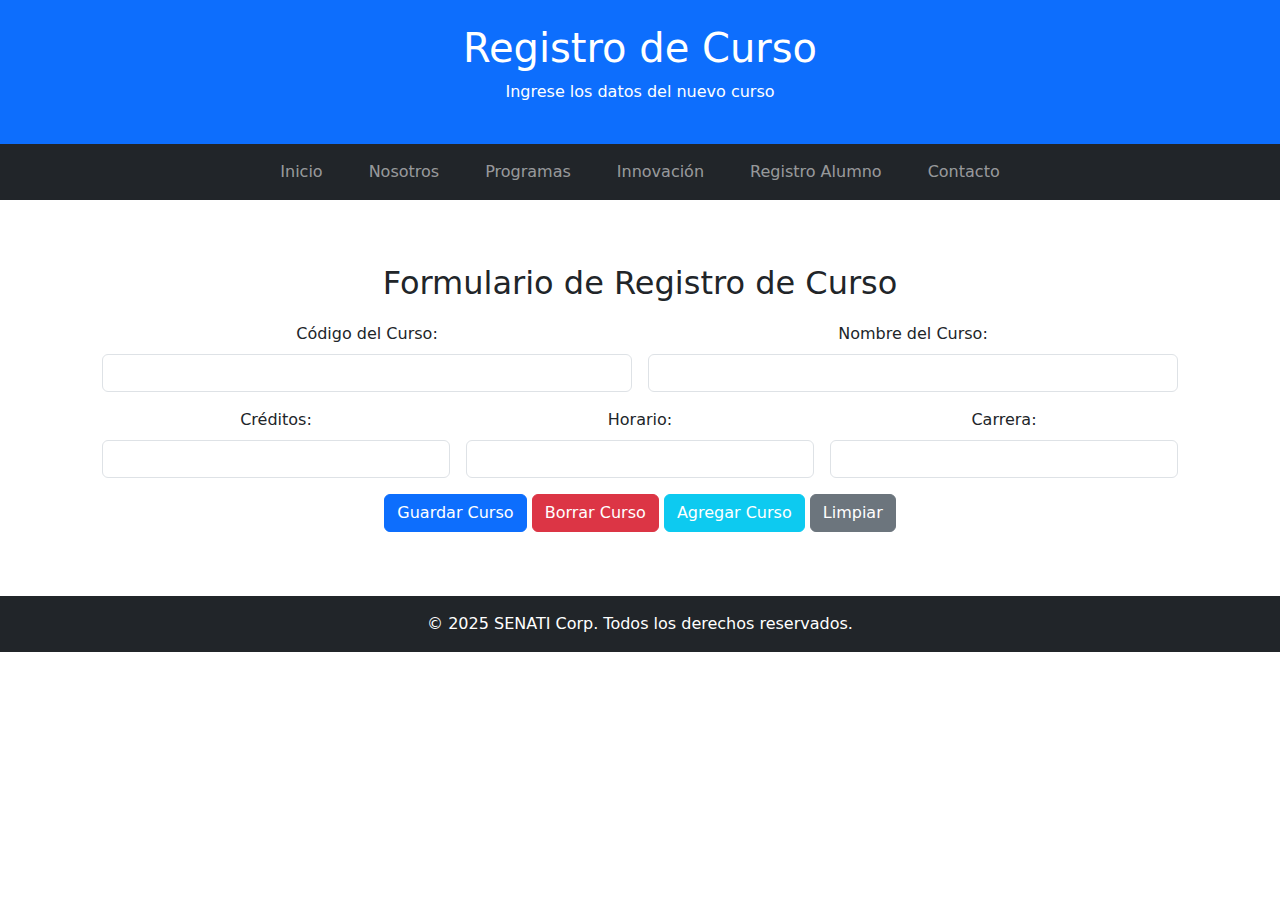
<file: registrocurso.html>
<!DOCTYPE html>
 <html lang="es">
 <head>
  <meta charset="UTF-8">
  <meta name="viewport" content="width=device-width, initial-scale=1">
  <title>Registro de Curso - SENATI Corp</title>
  <link rel="stylesheet" href="stylo.css">
  <link href="https://cdn.jsdelivr.net/npm/bootstrap@5.3.2/dist/css/bootstrap.min.css" rel="stylesheet">
 </head>
 <body>
 

 <header class="bg-primary text-white text-center py-4">
  <h1>Registro de Curso</h1>
  <p>Ingrese los datos del nuevo curso</p>
 </header>
 

 <nav class="navbar navbar-expand-lg navbar-dark bg-dark">
  <div class="container justify-content-center">
  <ul class="navbar-nav">
   <li class="nav-item"><a class="nav-link" href="Index.php">Inicio</a></li>
   <li class="nav-item"><a class="nav-link" href="#">Nosotros</a></li>
   <li class="nav-item"><a class="nav-link" href="#">Programas</a></li>
   <li class="nav-item"><a class="nav-link" href="#">Innovación</a></li>
   <li class="nav-item"><a class="nav-link" href="registro.php">Registro Alumno</a></li>
   <li class="nav-item"><a class="nav-link" href="#">Contacto</a></li>
  </ul>
  </div>
 </nav>
 

 <main class="container mt-4">
  <section class="section">
  <h2>Formulario de Registro de Curso</h2>
  <form action="registrocurso.php" method="post" class="row g-3">
   <div class="col-md-6">
    <label for="CursCodigo" class="form-label">Código del Curso:</label>
    <input type="text" id="CursCodigo" name="CursCodigo" class="form-control" required>
   </div>
   <div class="col-md-6">
    <label for="CursNombre" class="form-label">Nombre del Curso:</label>
    <input type="text" id="CursNombre" name="CursNombre" class="form-control" required>
   </div>
   <div class="col-md-4">
    <label for="CursCreditos" class="form-label">Créditos:</label>
    <input type="number" id="CursCreditos" name="CursCreditos" class="form-control">
   </div>
   <div class="col-md-4">
    <label for="CursHorario" class="form-label">Horario:</label>
    <input type="text" id="CursHorario" name="CursHorario" class="form-control">
   </div>
   <div class="col-md-4">
    <label for="CursCarrera" class="form-label">Carrera:</label>
    <input type="text" id="CursCarrera" name="CursCarrera" class="form-control">
   </div>
   <div class="col-12">
    <button type="submit" class="btn btn-primary">Guardar Curso</button>
    <button type="button" class="btn btn-danger">Borrar Curso</button>
    <button type="button" class="btn btn-info text-white">Agregar Curso</button>
    <button type="reset" class="btn btn-secondary">Limpiar</button>
   </div>
  </form>
  </section>
 </main>
 

 <footer class="bg-dark text-white text-center py-3 mt-4">
  &copy; 2025 SENATI Corp. Todos los derechos reservados.
 </footer>
 

 <script src="https://cdn.jsdelivr.net/npm/bootstrap@5.3.2/dist/js/bootstrap.bundle.min.js"></script>
 </body>
 </html>
</file>
<file: stylo.css>
body {
  font-family: Arial, sans-serif;
  margin: 0;
  padding: 0;
  background-color: #f0f0f0;
  color: #333;
}

header {
  background-color: #003366;
  color: white;
  padding: 20px;
  text-align: center;
}

nav {
  background-color: #005599;
  display: flex;
  justify-content: center;
  padding: 10px 0;
}

nav a {
  color: white;
  margin: 0 15px;
  text-decoration: none;
  font-weight: bold;
}

nav a:hover {
  text-decoration: underline;
}

.hero {
  position: relative;
  background: url('https://images.unsplash.com/photo-1581092580491-cd3d4b85d5c4?auto=format&fit=crop&w=1950&q=80') center/cover no-repeat;
  color: white;
  padding: 100px 20px;
  text-align: center;
  z-index: 1;
  overflow: hidden;
}

.hero::before {
  content: "";
  position: absolute;
  top: 0; left: 0;
  width: 100%; height: 100%;
  background: rgba(0, 0, 0, 0.5);
  z-index: -1;
}

.hero h1,
.hero p {
  position: relative;
  z-index: 2;
}

.section {
  padding: 40px 20px;
  text-align: center;
}

.section h2 {
  margin-bottom: 20px;
}

.footer {
  background-color: #003366;
  color: white;
  text-align: center;
  padding: 20px;
  margin-top: 40px;
}

table {
  width: 100%;
  border-collapse: collapse;
  background-color: white;
}

th, td {
  border: 1px solid #ccc;
  padding: 10px;
  text-align: center;
}

th {
  background-color: #005599;
  color: white;
}
</file>
